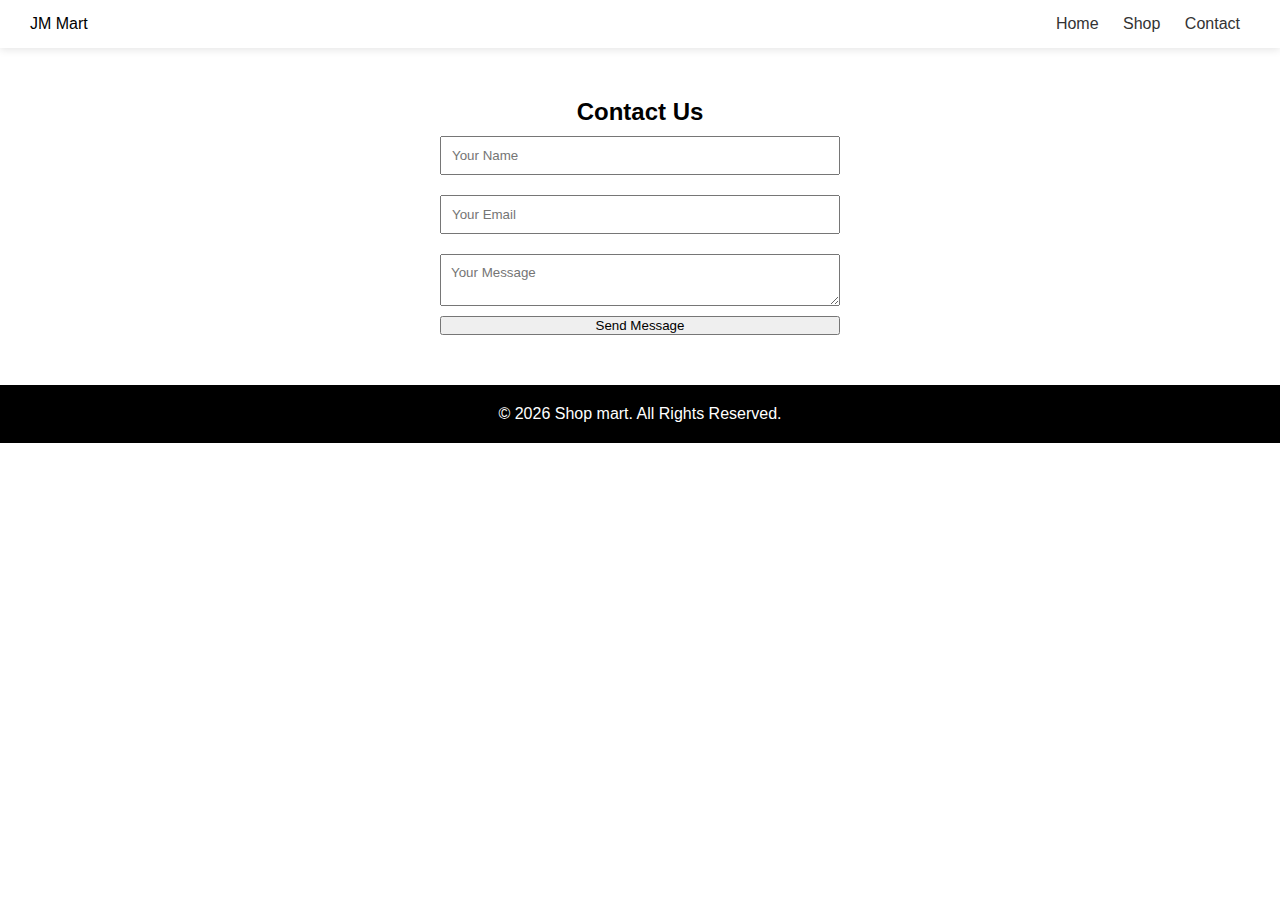
<file: contact.html>
<!DOCTYPE html>
<html lang="en">

<head>
    <meta charset="UTF-8" />
    <meta name="viewport" content="width=device-width, initial-scale=1.0" />
    <title>Contact - JM Mart</title>
    <link rel="stylesheet" href="style.css" />
</head>

<body>


    <header class="navbar">
        <div class="logo">JM Mart</div>
        <nav>
            <a href="index.html">Home</a>
            <a href="index.html#products">Shop</a>
            <a href="contact.html">Contact</a>
        </nav>
    </header>


    <section class="contact">
        <h2>Contact Us</h2>
        <form>
            <input type="text" placeholder="Your Name" required />
            <input type="email" placeholder="Your Email" required />
            <textarea placeholder="Your Message"></textarea>
            <button type="submit">Send Message</button>
        </form>
    </section>


    <footer>
        <p>© 2026 Shop mart. All Rights Reserved.</p>
    </footer>


</body>

</html>
</file>
<file: style.css>
* {
  box-sizing: border-box;
  margin: 0;
  padding: 0;
  font-family: 'Poppins', sans-serif;
}


.navbar {
  position: sticky;
  top: 0;
  z-index: 999;
  display: flex;
  align-items: center;
  justify-content: space-between;
  padding: 15px 30px;
  background: #fff;
  box-shadow: 0 2px 8px rgba(0, 0, 0, 0.1);
}


nav a {
  margin: 0 10px;
  text-decoration: none;
  color: #333;
  font-weight: 500;
}

.search {
  padding: 6px 10px;
}


.hero {
  text-align: center;
  padding: 80px 20px;
  background: linear-gradient(120deg, #ff9a9e, #fad0c4);
  animation: fadeIn 1.5s ease-in;
}


.hero-buttons button {
  margin: 10px;
  padding: 10px 20px;
  border: none;
  cursor: pointer;
  transition: 0.3s;
}

.primary {
  background: #000;
  color: #fff;
}

.secondary {
  background: #fff;
}

.hero-buttons button:hover {
  transform: scale(1.05);
}


.filters {
  text-align: center;
  margin: 30px 0;
}

.filters button {
  margin: 5px;
  padding: 8px 15px;
  cursor: pointer;
  transition: 0.3s;
}

.filters button:hover {
  background: #000;
  color: #fff;
}


.products {
  display: grid;
  grid-template-columns: repeat(auto-fit, minmax(220px, 1fr));
  gap: 20px;
  padding: 40px;
}


.product-card {
  padding: 15px;
  background: #fff;
  box-shadow: 0 4px 12px rgba(0, 0, 0, 0.1);
  text-align: center;
  transition: 0.3s;
}

.product-card:hover {
  transform: translateY(-5px);
}

.product-card img {
  width: 100%;
}

.price span {
  text-decoration: line-through;
  color: gray;
}


.features {
  display: flex;
  justify-content: space-around;
  padding: 30px;
  background: #f5f5f5;
}


.contact {
  padding: 50px;
  text-align: center;
}

.contact form {
  max-width: 400px;
  margin: auto;
  display: flex;
  flex-direction: column;
}

.contact input,
.contact textarea {
  margin: 10px 0;
  padding: 10px;
}


footer {
  text-align: center;
  padding: 20px;
  background: #000;
  color: #fff;
}


@keyframes fadeIn {
  from {
    opacity: 0;
  }

  to {
    opacity: 1;
  }
}

 

.product-card img {
  width: 100%;
  height: 180px;
  object-fit: contain;
  display: block;
  margin: 0 auto 12px;
  transition: transform 0.3s ease;
}

.product-card {
  height: 420px;
  display: flex;
  flex-direction: column;
  justify-content: space-between;
  background: #fff;
  border-radius: 8px;
  box-shadow: 0 4px 12px rgba(0, 0, 0, 0.1);
  transition: transform 0.3s ease, box-shadow 0.3s ease;
}

.product-card:hover {
  transform: translateY(-6px);
  box-shadow: 0 8px 20px rgba(0, 0, 0, 0.15);
}

.product-card:hover img {
  transform: scale(1.05);
}
 

@media (max-width: 768px) {

  .navbar {
    flex-direction: column;
    gap: 10px;
  }

  nav {
    display: flex;
    flex-wrap: wrap;
    justify-content: center;
  }

  .products {
    grid-template-columns: repeat(auto-fit, minmax(160px, 1fr));
    padding: 20px;
  }

  .product-card {
    height: auto;
  }
}
</file>
